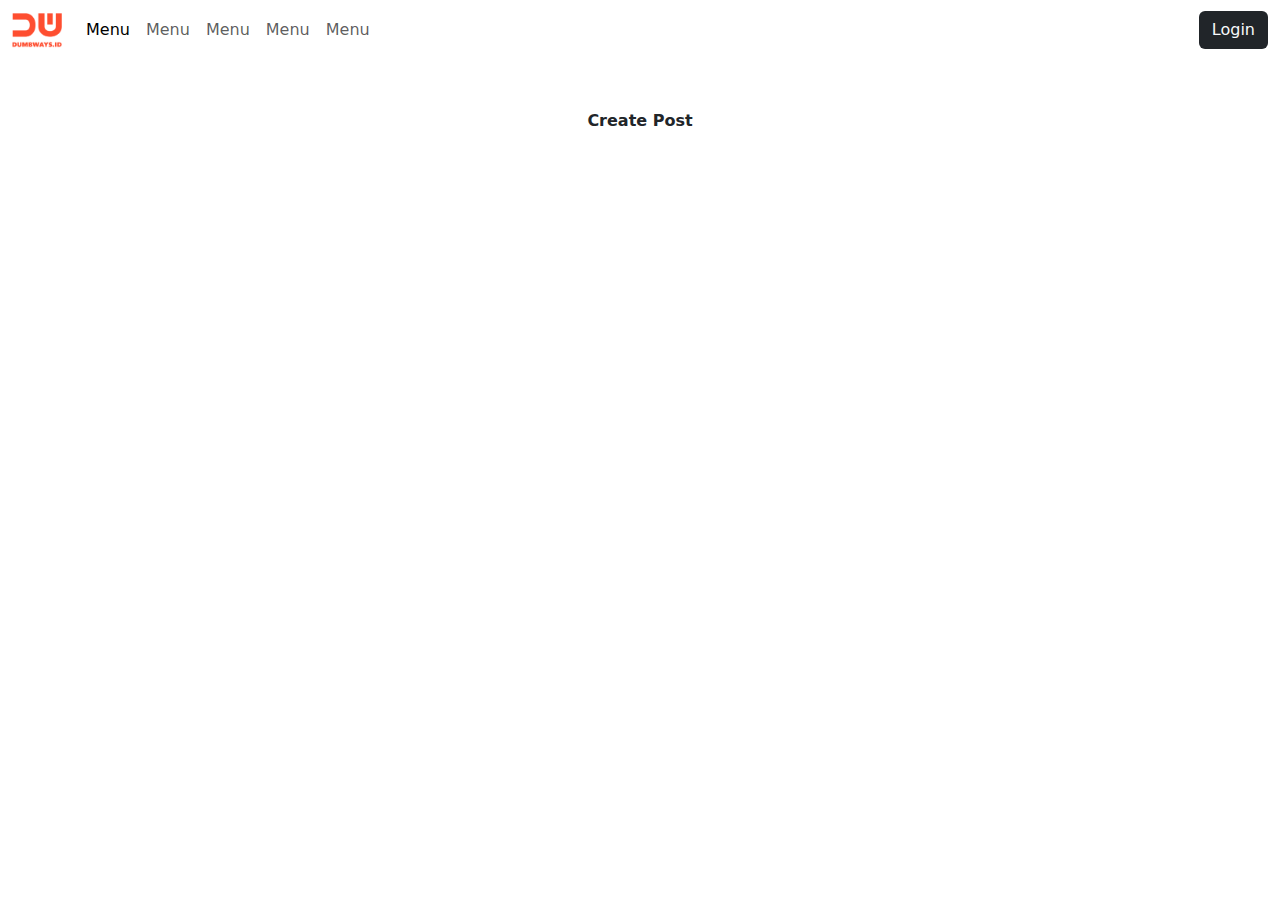
<file: index.html>
<!doctype html>
<html lang="en">
  <head>
    <meta charset="utf-8">
    <meta name="viewport" content="width=device-width, initial-scale=1">
    <title>index</title>
    <link rel="stylesheet" href="style.css">
    <link href="https://cdn.jsdelivr.net/npm/bootstrap@5.3.3/dist/css/bootstrap.min.css" rel="stylesheet" integrity="sha384-QWTKZyjpPEjISv5WaRU9OFeRpok6YctnYmDr5pNlyT2bRjXh0JMhjY6hW+ALEwIH" crossorigin="anonymous">
  </head>
  <body>
    <!-- <h1 class="mx-auto my-auto bg-danger text-white">Hello, world!</h1>
    <span class="mx-auto ms-5 bg-secondary text-warning">Ini adalah margin top</span><span class="ms-5 bg-info text-body-tertiary">ini margin start</span>

    <div class="container bg-body">
        <p>ini adalah container biasa</p>
    </div>

    <div class="container text-center bg-danger" style="height: 100px;">
        <div class="row align-items-center" style="height: 100%;">
          <div class="col-2 bg-danger ">
            Column
          </div>
          <div class="col-8 bg-secondary">
            Column
          </div>
          <div class="col-2 bg-info">
            Column
          </div>
        </div>
      </div> -->
      <nav class="navbar navbar-expand-lg ">
        <div class="container-fluid">
          <a class="navbar-brand" href="#"><img src="brandred.png" alt="" width="50" height="auto"></a>
          <button class="navbar-toggler" type="button" data-bs-toggle="collapse" data-bs-target="#navbarSupportedContent" aria-controls="navbarSupportedContent" aria-expanded="false" aria-label="Toggle navigation">
            <span class="navbar-toggler-icon"></span>
          </button>
          <div class="collapse navbar-collapse" id="navbarSupportedContent">
            <ul class="navbar-nav me-auto mb-2 mb-lg-0">
              <li class="nav-item">
                <a class="nav-link active" aria-current="page" href="#">Menu</a>
              </li>
              <li class="nav-item">
                <a class="nav-link" href="#">Menu</a>
              </li>
            </li>
            <li class="nav-item">
              <a class="nav-link" href="#">Menu</a>
            </li>
        </li>
        <li class="nav-item">
          <a class="nav-link" href="#">Menu</a>
        </li>
    </li>
    <li class="nav-item">
      <a class="nav-link" href="#">Menu</a>
    </li>
            </ul>
            <button class="btn btn-dumbways bg-dark text-light">Login</button>
          </div>
        </div>
      </nav>

      <div class="container" >
        <p class="fx-1 text-center fw-bold mt-5">Create Post</p>
    <!-- <form class="d-flex flex-column justify-content-center" style="width: 100%;" >
        <div class="mb-3">
            <label for="form-label">Nomer</label>
            <input type="number" class="form-control"/>
        </div>
        
        <div class="mb-3">
            <label for="form-label">Nama Buah</label>
            <input type="text" class="form-control"/>
        </div>

        <div class="mb-3">
            <label for="form-label">title</label>
            <textarea type="text" class="form-control" style="resize: none;"></textarea>
        </div>
        
        <div class="mb-3">
            <label for="form-label">upload image</label>
            <input type="file" class="form-control"/>
        </div>

            <div class=" justify-content-end">
                <button class="btn btn-dumbways bg-dark text-light" type="submit">Post Blog</button>
            </div>
    </form> -->
    </div>

    <script>
        document.addEventListener("DOMContentLoaded" ,function(){
            const navToggler = document.querySelector("navbar-toggler")
            const navbarCollapse = document.querySelector("navbar-collapse")
            
            navToggler.addEventListener("click",
            function() {
                navbarCollapse.classList.toggle("show")
            })
        })
    </script>

    <script src="https://cdn.jsdelivr.net/npm/bootstrap@5.3.3/dist/js/bootstrap.bundle.min.js" integrity="sha384-YvpcrYf0tY3lHB60NNkmXc5s9fDVZLESaAA55NDzOxhy9GkcIdslK1eN7N6jIeHz" crossorigin="anonymous"></script>
  </body>
</html>
</file>
<file: style.css>
.btn-dumbways{
    background-color: black;
    color: white;
}
body{
    background-color: black;
}

@media (min-width:900px){
    .navbar-toggler{
        display: none;
    }
}
</file>
